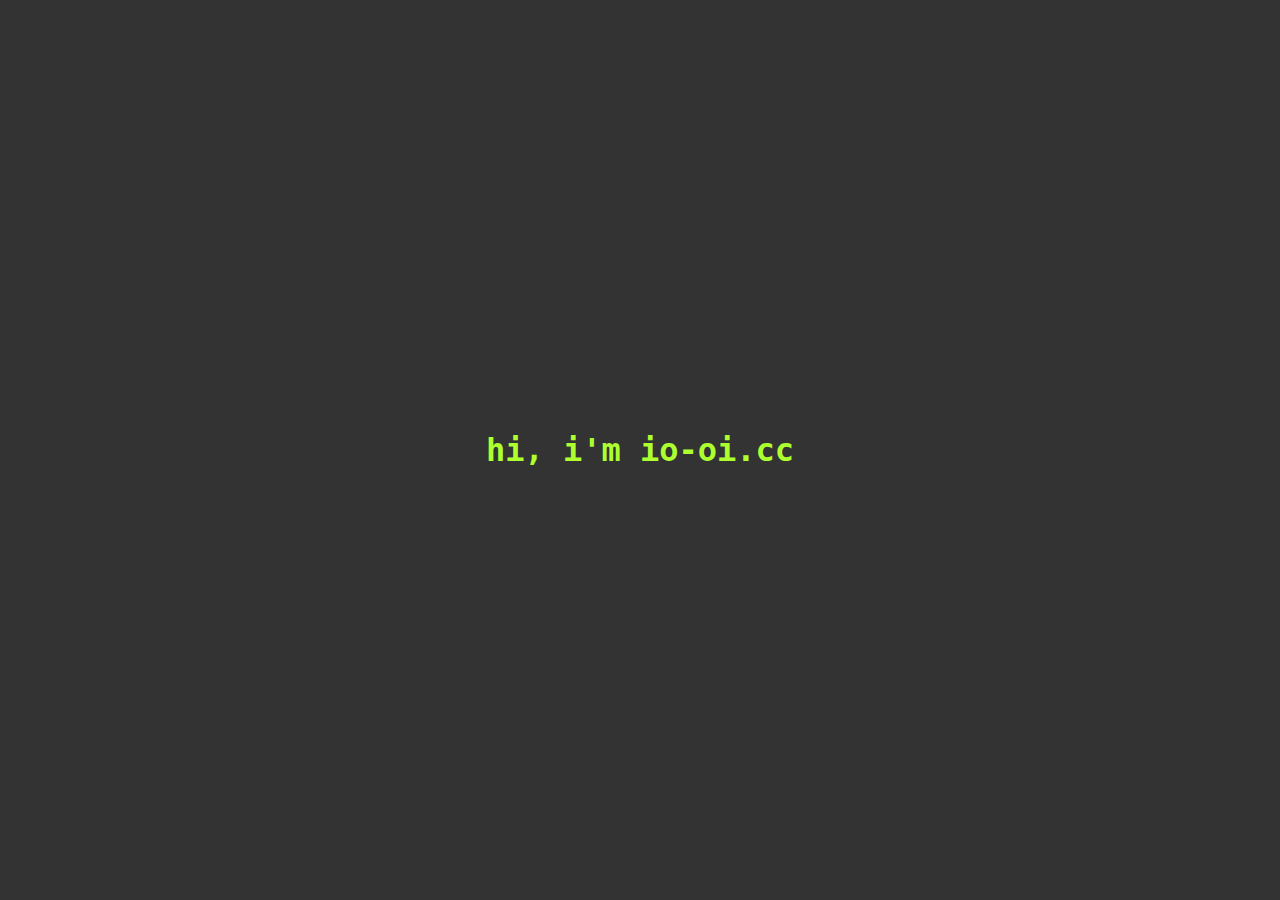
<file: index.html>
<!DOCTYPE html>
<html lang="zh">

<head>
    <meta charset="UTF-8">
    <meta http-equiv="X-UA-Compatible" content="IE=edge">
    <meta name="viewport" content="width=device-width, initial-scale=1.0">
    <link rel="stylesheet" href="style.css">
    <title>io-oi.cc</title>
</head>

<body>
    <h1>hi, i'm io-oi.cc</h1>
</body>

</html>
</file>
<file: style.css>
* {
    margin: 0px;
    padding: 0px;
    box-sizing: border-box;
    font-family: 'Ubuntu Mono', monospace;
}

body {
    min-height: 100vh;
    display: flex;
    align-items: center;
    justify-content: center;
    color: greenyellow;
    background-color: #333;
}
</file>
